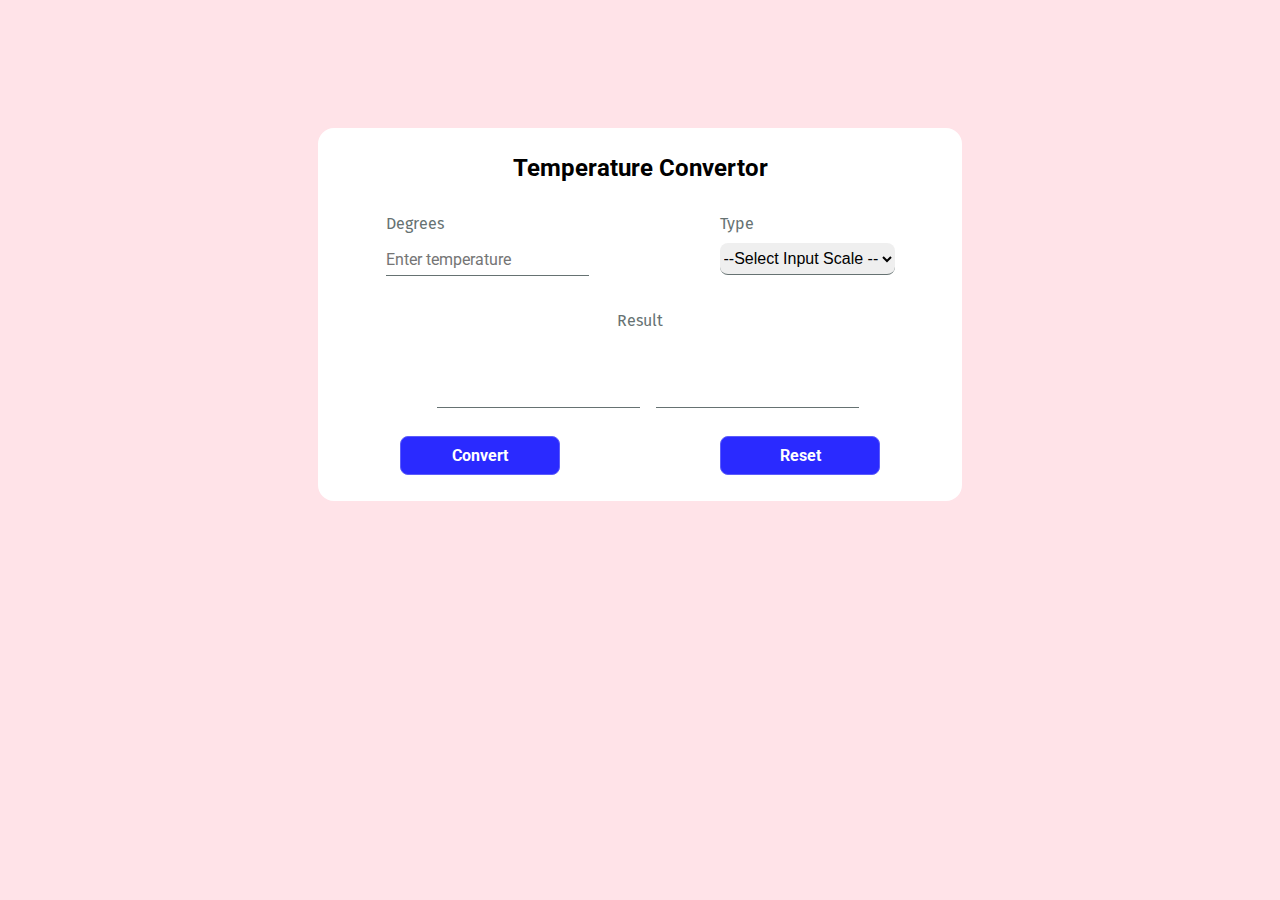
<file: oasisInfoByte internship/temperature convertor task 3/index.html>
<!DOCTYPE html>
<html lang="en">
<head>
    <meta charset="UTF-8">
    <meta name="viewport" content="width=device-width, initial-scale=1.0">
    <title>Temperature Convertor</title>
    <link rel="stylesheet" href="style.css">
</head>
<body>
    <div class="container">
        <h2>Temperature Convertor</h2>
        <form action="#">
            <div class="deg_type">
             <div class="deg_container">
            <label for="degrees">Degrees</label><br>
            <input type="number" name="degrees" placeholder="Enter temperature" id="deg"><br>
            </div>
            <div class="type_container">
                <label for="scale">Type</label><br>
                <select name="scale" id="temp_scale">
                    <option value="Sel">--Select Input Scale --</option>
                    <option value="Fah">Fahrenhiet</option>
                    <option value="Cel">Celsius</option>
                    <option value="Kel">Kelvin</option>
                 </select><br>
            </div>
        </div>
        <div class="res_container">
        <div>
            <label for="result">Result</label><br>
        </div>
        <div class="res_sub_container">
            <input type="text" name="result1" id="output_res1" disabled="true">
            <input type="text" name="result2" id="output_res2" disabled="true">
        </div>
            <br>
        </div>
        <div class="btn_container">
            <input type="button" value="Convert" onclick="convert()">
            <input type="reset">
        </div>
        </div>
    </form>
    </div>
    <script src="./index.js"></script>
</body>
</html>
</file>
<file: oasisInfoByte internship/temperature convertor task 3/style.css>
@import url('https://fonts.googleapis.com/css2?family=Roboto:wght@700@400&display=swap');
  @import url('https://fonts.googleapis.com/css2?family=Fira+Sans&display=swap');
  *{
    margin: 0;
    padding: 0;
}
body{
    background-color:rgba(255, 192, 203, 0.445);
}
.container{
    width: 50%;
    margin: auto;
    display: block;
    margin-top: 10%;
    border: 2px solid white;
    background-color: white;
    border-radius: 1rem;
    padding-top: 1.5rem;
    padding-bottom: 1.5rem;
}
h2{
    text-align: center;
    font-family: 'Roboto', sans-serif;
    padding-bottom: 2rem;
}
label{
    color: rgb(102, 114, 114);
    font-family: 'Fira Sans', sans-serif;
}
input{
    height: 2rem;
    border: 0;
    border-bottom: 1px solid rgb(102, 114, 114);
    font-size: 1rem;
    font-family:'Roboto', sans-serif ;
    font-weight: bold;
    margin-top: 10px;
    /* color: rgb(102, 114, 114); */
}
input::placeholder{
    font-weight:lighter;
}
input:focus{
    outline:brown ;
}
.deg_type{
    display: flex;
    justify-content: space-around;
}
select{
    height: 2rem;
    border-radius: 0.5rem;
    font-size: 1rem;
    border: 0;
    margin-top: 10px;
    border-bottom: 0.8px solid  rgb(102, 114, 114);
}
select:focus{
    transition: 200ms;
    background-color: rgba(0, 0, 255, 0.836);
    color: white;
}
.res_container{
    width: 100%;
}
.res_container > div{
    display: flex;
    justify-content: center;
    margin-top: 2.2rem;
}
.res_sub_container > input{
margin-left: 1rem;
background-color: white;
}
.btn_container{
    display: flex;
    justify-content: space-around;
}
.btn_container input{
    border: 1px solid rgb(93, 93, 250);
    background-color: rgba(0, 0, 255, 0.836);
    color: white;
    border-radius: 0.5rem;
    margin-left: 10px;
    margin-right: 10px;
    width: 25%;
    height: 2.4rem;
}
.btn_container input:hover{
    background-color: white;
    color: rgba(0, 0, 255, 0.836);
    cursor: pointer;
    transition-delay: 200ms ;
}
</file>
